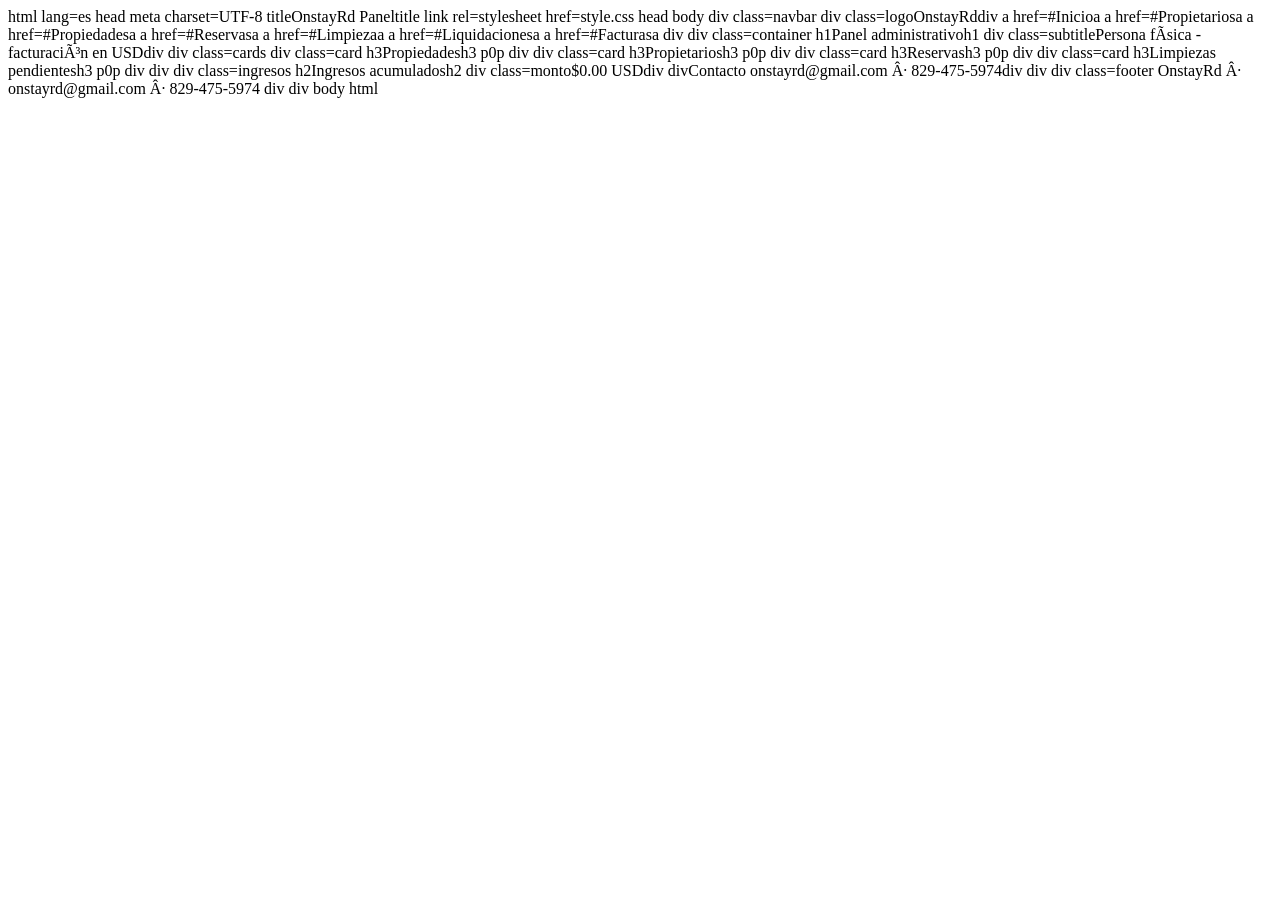
<file: index.html>
<!DOCTYPE html>
html lang=es
head
meta charset=UTF-8
titleOnstayRd Paneltitle
link rel=stylesheet href=style.css
head

body

div class=navbar
  div class=logoOnstayRddiv
  a href=#Inicioa
  a href=#Propietariosa
  a href=#Propiedadesa
  a href=#Reservasa
  a href=#Limpiezaa
  a href=#Liquidacionesa
  a href=#Facturasa
div

div class=container

  h1Panel administrativoh1
  div class=subtitlePersona física - facturación en USDdiv

  div class=cards
    div class=card
      h3Propiedadesh3
      p0p
    div

    div class=card
      h3Propietariosh3
      p0p
    div

    div class=card
      h3Reservash3
      p0p
    div

    div class=card
      h3Limpiezas pendientesh3
      p0p
    div
  div

  div class=ingresos
    h2Ingresos acumuladosh2
    div class=monto$0.00 USDdiv
    divContacto onstayrd@gmail.com · 829-475-5974div
  div

  div class=footer
    OnstayRd · onstayrd@gmail.com · 829-475-5974
  div

div

body
html
</file>
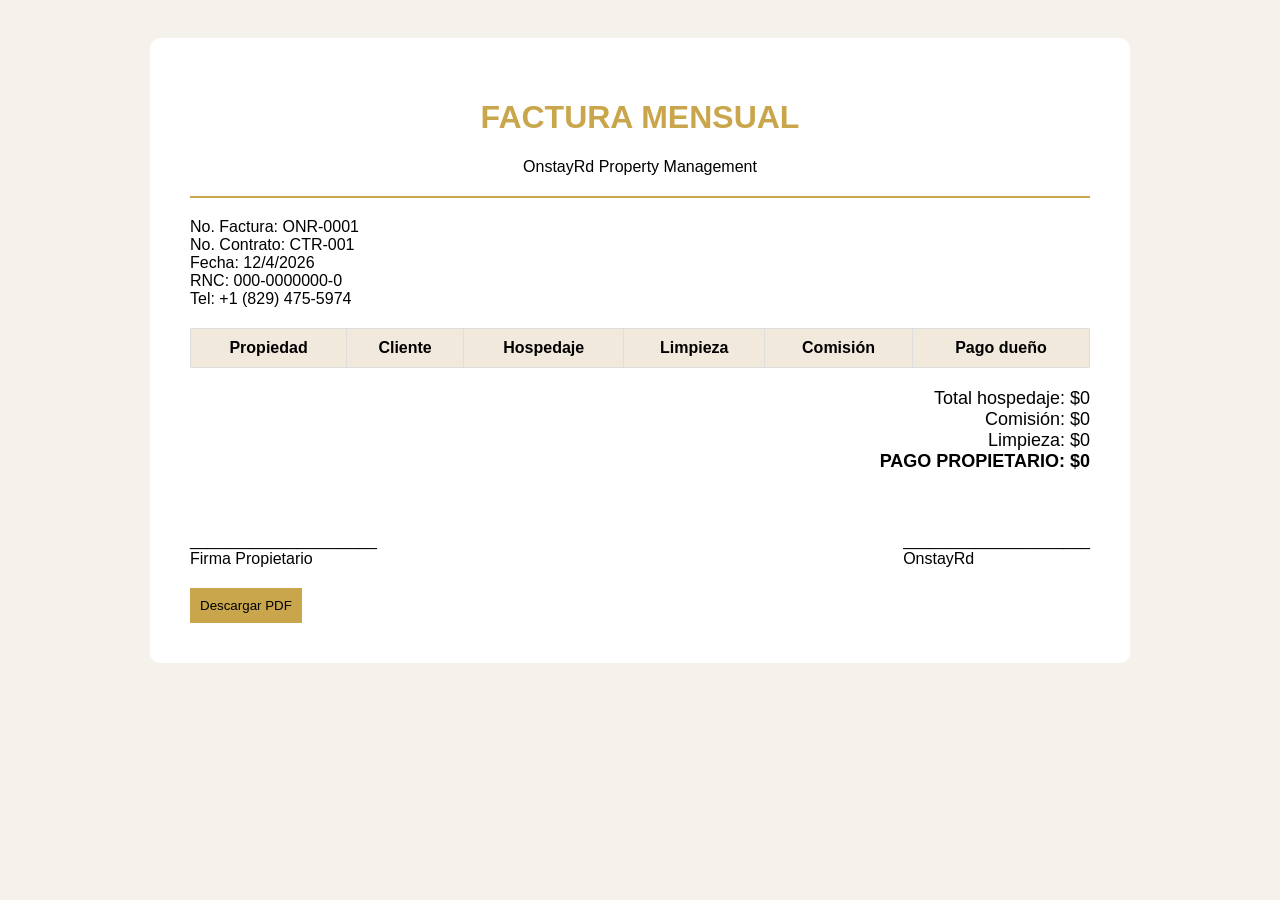
<file: Factura.html>
<!DOCTYPE html>
<html lang="es">
<head>
<meta charset="UTF-8">
<title>Factura OnstayRd</title>

<style>
body {
  font-family: Arial;
  background: #f5f2ec;
  padding: 30px;
}

.factura {
  background: white;
  padding: 40px;
  border-radius: 10px;
  max-width: 900px;
  margin: auto;
}

h1 {
  text-align: center;
  color: #c9a64b;
}

.linea {
  height: 2px;
  background: #c9a64b;
  margin: 20px 0;
}

.info {
  margin-bottom: 20px;
}

table {
  width: 100%;
  border-collapse: collapse;
  margin-top: 20px;
}

th, td {
  border: 1px solid #ddd;
  padding: 10px;
  text-align: center;
}

th {
  background: #f0e9dc;
}

.total {
  text-align: right;
  margin-top: 20px;
  font-size: 18px;
}

.firmas {
  margin-top: 60px;
  display: flex;
  justify-content: space-between;
}

button {
  margin-top: 20px;
  background: #c9a64b;
  border: none;
  padding: 10px;
  cursor: pointer;
}
</style>

</head>

<body>

<div class="factura">

<h1>FACTURA MENSUAL</h1>
<div style="text-align:center;">OnstayRd Property Management</div>

<div class="linea"></div>

<div class="info">
No. Factura: <span id="facturaNum"></span><br>
No. Contrato: CTR-001<br>
Fecha: <span id="fecha"></span><br>
RNC: 000-0000000-0<br>
Tel: +1 (829) 475-5974<br>
</div>

<table>
<tr>
<th>Propiedad</th>
<th>Cliente</th>
<th>Hospedaje</th>
<th>Limpieza</th>
<th>Comisión</th>
<th>Pago dueño</th>
</tr>

<tbody id="tablaFactura"></tbody>

</table>

<div class="total" id="totales"></div>

<div class="firmas">
<div>
_____________________<br>
Firma Propietario
</div>

<div>
_____________________<br>
OnstayRd
</div>
</div>

<button onclick="window.print()">Descargar PDF</button>

</div>

<script>
let reservas = JSON.parse(localStorage.getItem("reservas")) || [];

let tabla = document.getElementById("tablaFactura");

let totalHospedaje = 0;
let totalComision = 0;
let totalLimpieza = 0;

reservas.forEach(r => {
  let fila = document.createElement("tr");

  fila.innerHTML = `
    <td>${r.propiedad}</td>
    <td>${r.cliente}</td>
    <td>$${r.monto}</td>
    <td>$${r.limpieza}</td>
    <td>$${r.comision}</td>
    <td>$${r.pagoDueno}</td>
  `;

  tabla.appendChild(fila);

  totalHospedaje += r.monto;
  totalComision += r.comision;
  totalLimpieza += r.limpieza;
});

let pagoDueno = totalHospedaje * 0.75;

document.getElementById("totales").innerHTML = `
Total hospedaje: $${totalHospedaje}<br>
Comisión: $${totalComision}<br>
Limpieza: $${totalLimpieza}<br>
<strong>PAGO PROPIETARIO: $${pagoDueno}</strong>
`;

let numero = localStorage.getItem("factura") || 1;
document.getElementById("facturaNum").innerText = "ONR-" + numero.toString().padStart(4,'0');

localStorage.setItem("factura", parseInt(numero)+1);

document.getElementById("fecha").innerText = new Date().toLocaleDateString();
</script>

</body>
</html>
</file>
